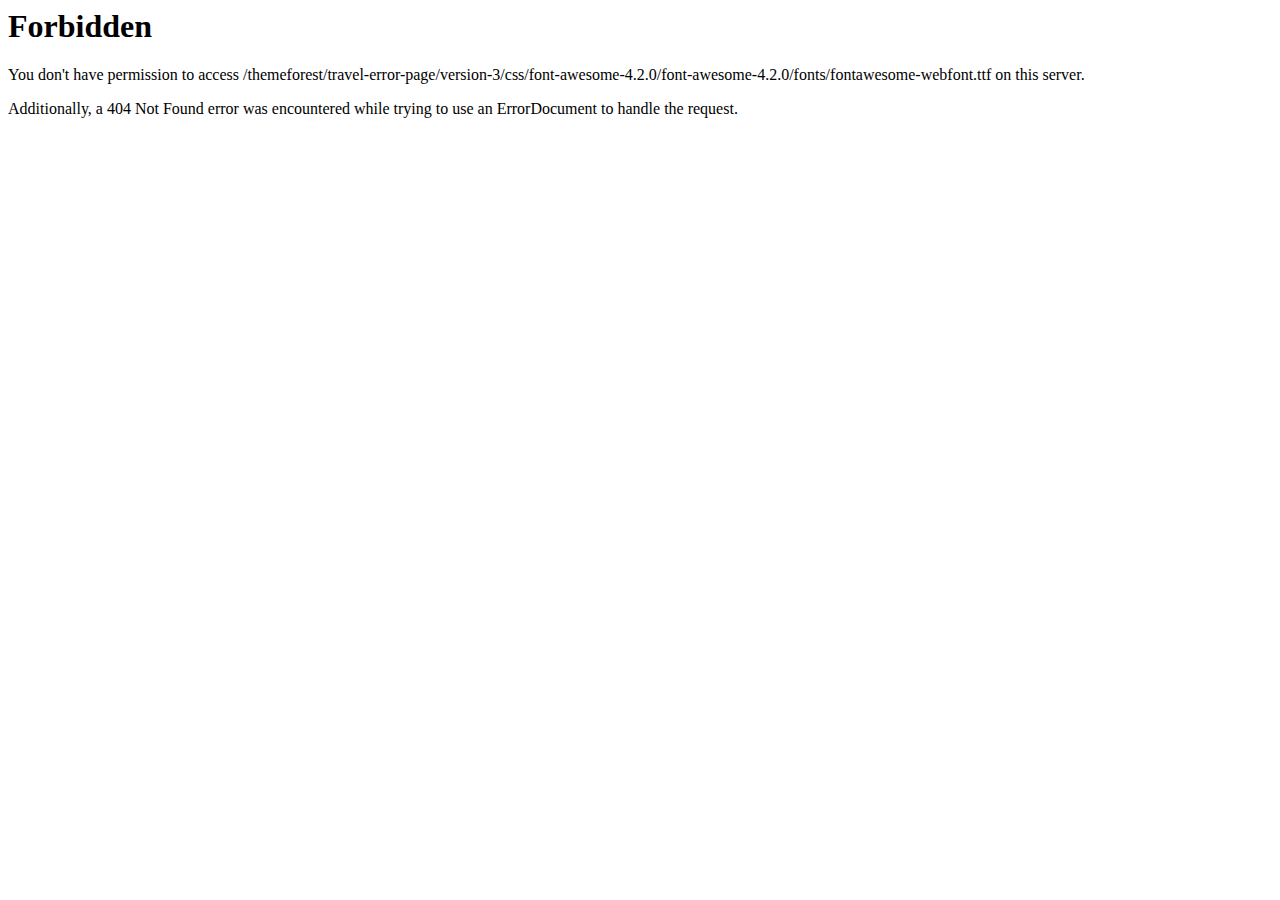
<file: css/font-awesome-4.2.0/font-awesome-4.2.0/fonts/fontawesome-webfont78ce-2.html>
<!DOCTYPE HTML PUBLIC "-//IETF//DTD HTML 2.0//EN">
<html><head>
<title>403 Forbidden</title>
</head><body>
<h1>Forbidden</h1>
<p>You don't have permission to access /themeforest/travel-error-page/version-3/css/font-awesome-4.2.0/font-awesome-4.2.0/fonts/fontawesome-webfont.ttf
on this server.</p>
<p>Additionally, a 404 Not Found
error was encountered while trying to use an ErrorDocument to handle the request.</p>
</body></html>
</file>
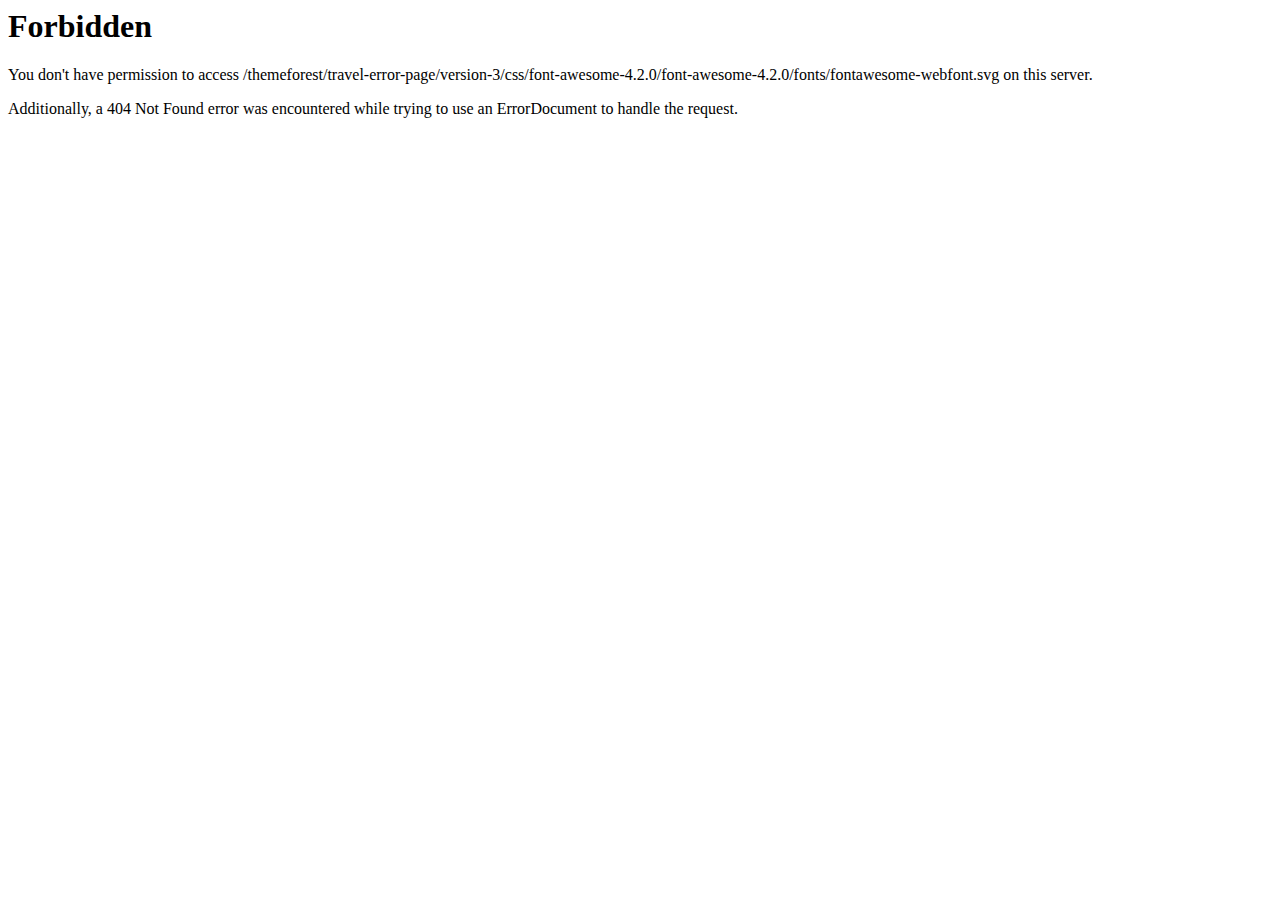
<file: css/font-awesome-4.2.0/font-awesome-4.2.0/fonts/fontawesome-webfont78ce-3.html>
<!DOCTYPE HTML PUBLIC "-//IETF//DTD HTML 2.0//EN">
<html><head>
<title>403 Forbidden</title>
</head><body>
<h1>Forbidden</h1>
<p>You don't have permission to access /themeforest/travel-error-page/version-3/css/font-awesome-4.2.0/font-awesome-4.2.0/fonts/fontawesome-webfont.svg
on this server.</p>
<p>Additionally, a 404 Not Found
error was encountered while trying to use an ErrorDocument to handle the request.</p>
</body></html>
</file>
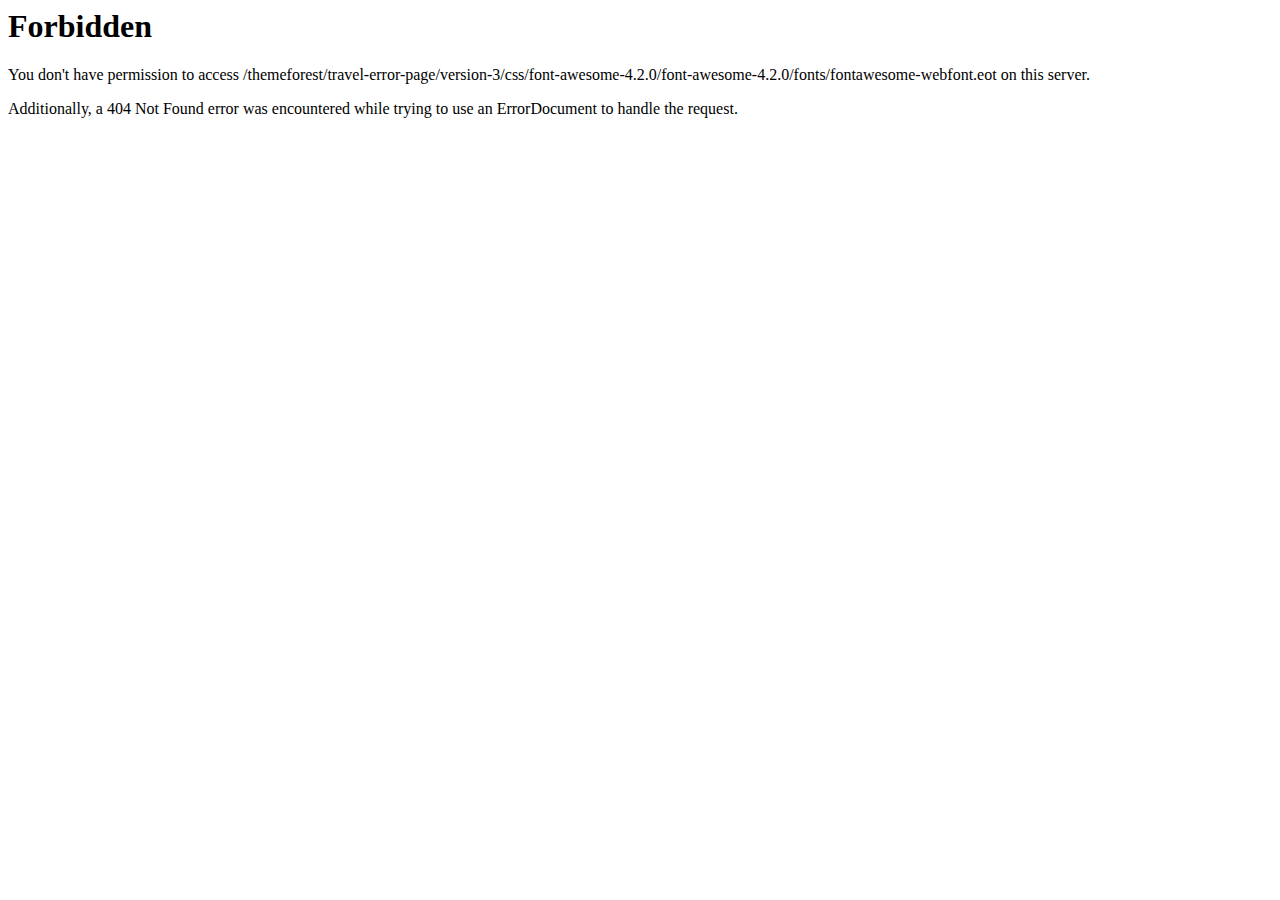
<file: css/font-awesome-4.2.0/font-awesome-4.2.0/fonts/fontawesome-webfont78ce.html>
<!DOCTYPE HTML PUBLIC "-//IETF//DTD HTML 2.0//EN">
<html><head>
<title>403 Forbidden</title>
</head><body>
<h1>Forbidden</h1>
<p>You don't have permission to access /themeforest/travel-error-page/version-3/css/font-awesome-4.2.0/font-awesome-4.2.0/fonts/fontawesome-webfont.eot
on this server.</p>
<p>Additionally, a 404 Not Found
error was encountered while trying to use an ErrorDocument to handle the request.</p>
</body></html>
</file>
